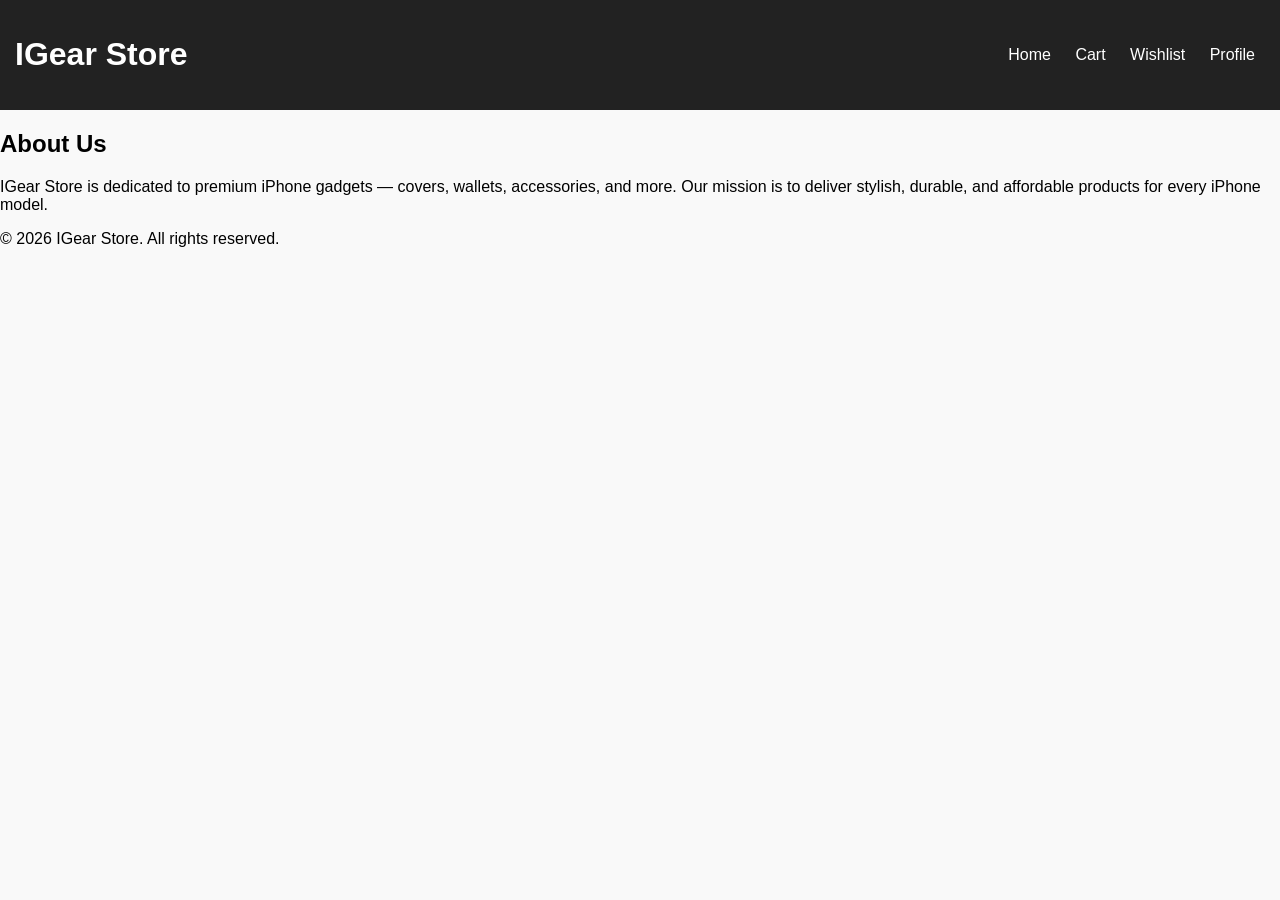
<file: about.html>
<!DOCTYPE html>
<html lang="en">
<head>
  <meta charset="UTF-8">
  <title>About Us - IGear Store</title>
  <link rel="stylesheet" href="style.css">
</head>
<body>
  <header>
    <h1>IGear Store</h1>
    <nav>
      <a href="index.html">Home</a>
      <a href="cart.html">Cart</a>
      <a href="wishlist.html">Wishlist</a>
      <a href="profile.html">Profile</a>
    </nav>
  </header>

  <section class="info">
    <h2>About Us</h2>
    <p>IGear Store is dedicated to premium iPhone gadgets — covers, wallets, accessories, and more. 
       Our mission is to deliver stylish, durable, and affordable products for every iPhone model.</p>
  </section>

  <footer>
    <p>&copy; 2026 IGear Store. All rights reserved.</p>
  </footer>
</body>
</html>
</file>
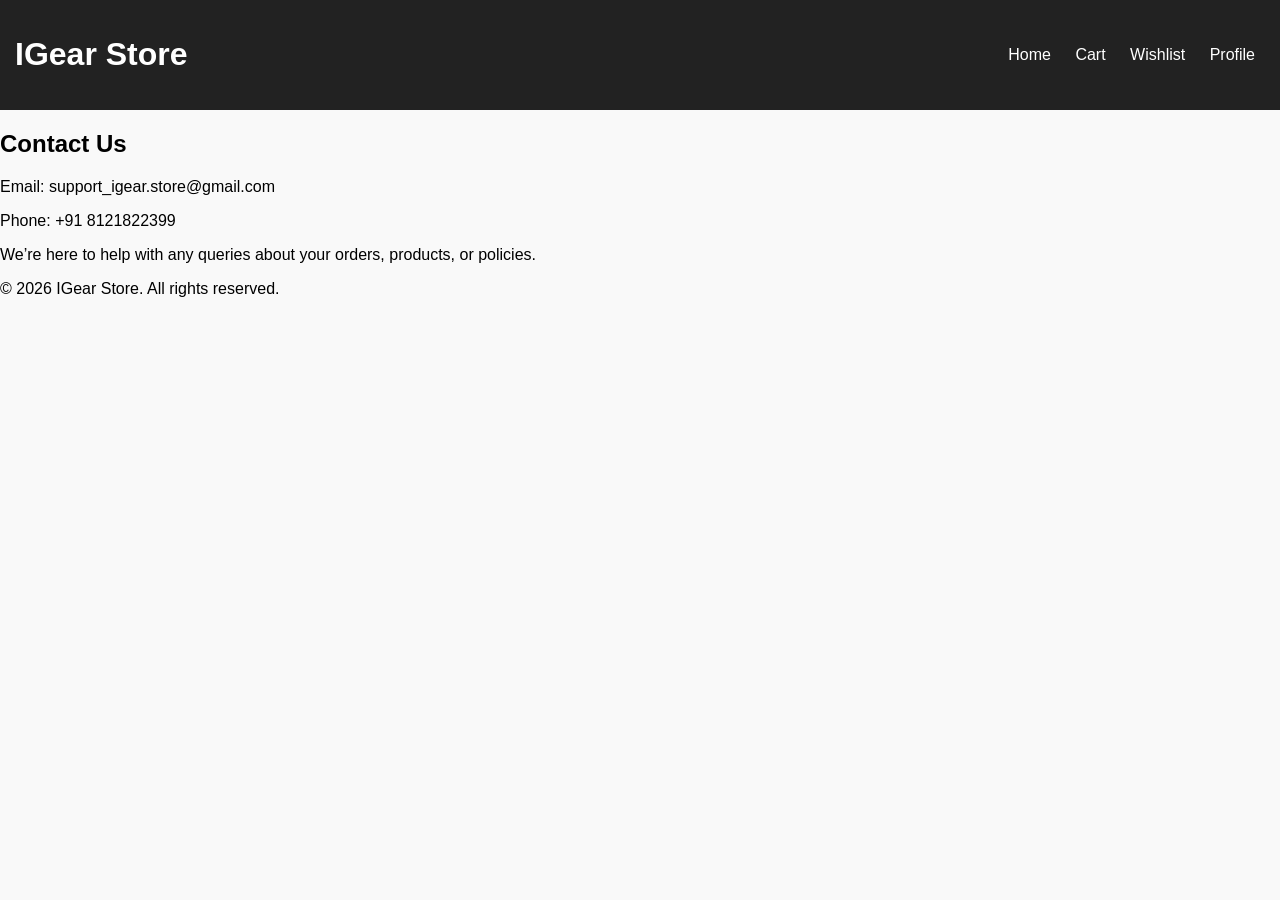
<file: contact.html>
<!DOCTYPE html>
<html lang="en">
<head>
  <meta charset="UTF-8">
  <title>Contact Us - IGear Store</title>
  <link rel="stylesheet" href="style.css">
</head>
<body>
  <header>
    <h1>IGear Store</h1>
    <nav>
      <a href="index.html">Home</a>
      <a href="cart.html">Cart</a>
      <a href="wishlist.html">Wishlist</a>
      <a href="profile.html">Profile</a>
    </nav>
  </header>

  <section class="info">
    <h2>Contact Us</h2>
    <p>Email: support_igear.store@gmail.com</p>
    <p>Phone: +91 8121822399</p>
    <p>We’re here to help with any queries about your orders, products, or policies.</p>
  </section>

  <footer>
    <p>&copy; 2026 IGear Store. All rights reserved.</p>
  </footer>
</body>
</html>
</file>
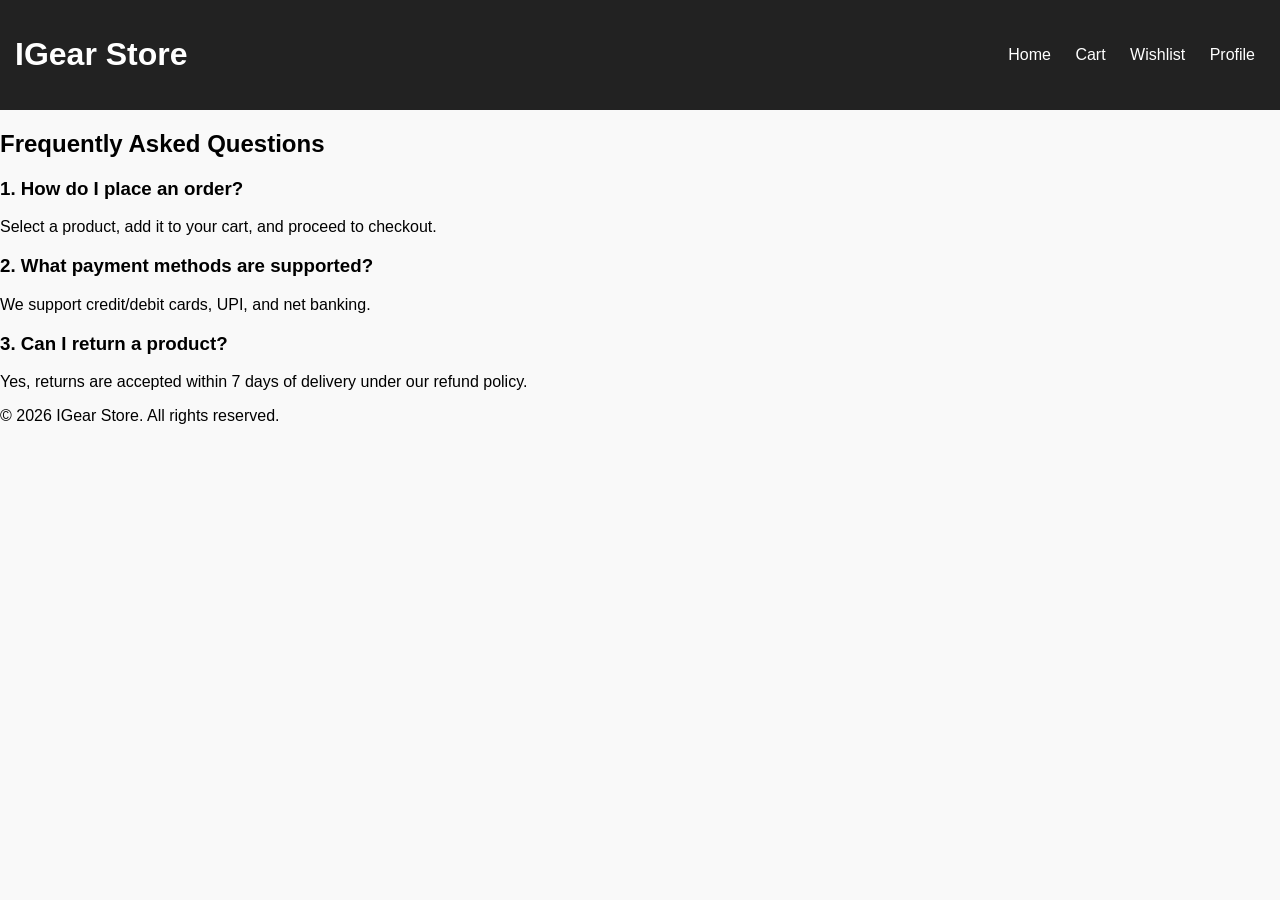
<file: faq.html>
<!DOCTYPE html>
<html lang="en">
<head>
  <meta charset="UTF-8">
  <title>FAQs - IGear Store</title>
  <link rel="stylesheet" href="style.css">
</head>
<body>
  <header>
    <h1>IGear Store</h1>
    <nav>
      <a href="index.html">Home</a>
      <a href="cart.html">Cart</a>
      <a href="wishlist.html">Wishlist</a>
      <a href="profile.html">Profile</a>
    </nav>
  </header>

  <section class="info">
    <h2>Frequently Asked Questions</h2>
    <h3>1. How do I place an order?</h3>
    <p>Select a product, add it to your cart, and proceed to checkout.</p>

    <h3>2. What payment methods are supported?</h3>
    <p>We support credit/debit cards, UPI, and net banking.</p>

    <h3>3. Can I return a product?</h3>
    <p>Yes, returns are accepted within 7 days of delivery under our refund policy.</p>
  </section>

  <footer>
    <p>&copy; 2026 IGear Store. All rights reserved.</p>
  </footer>
</body>
</html>
</file>
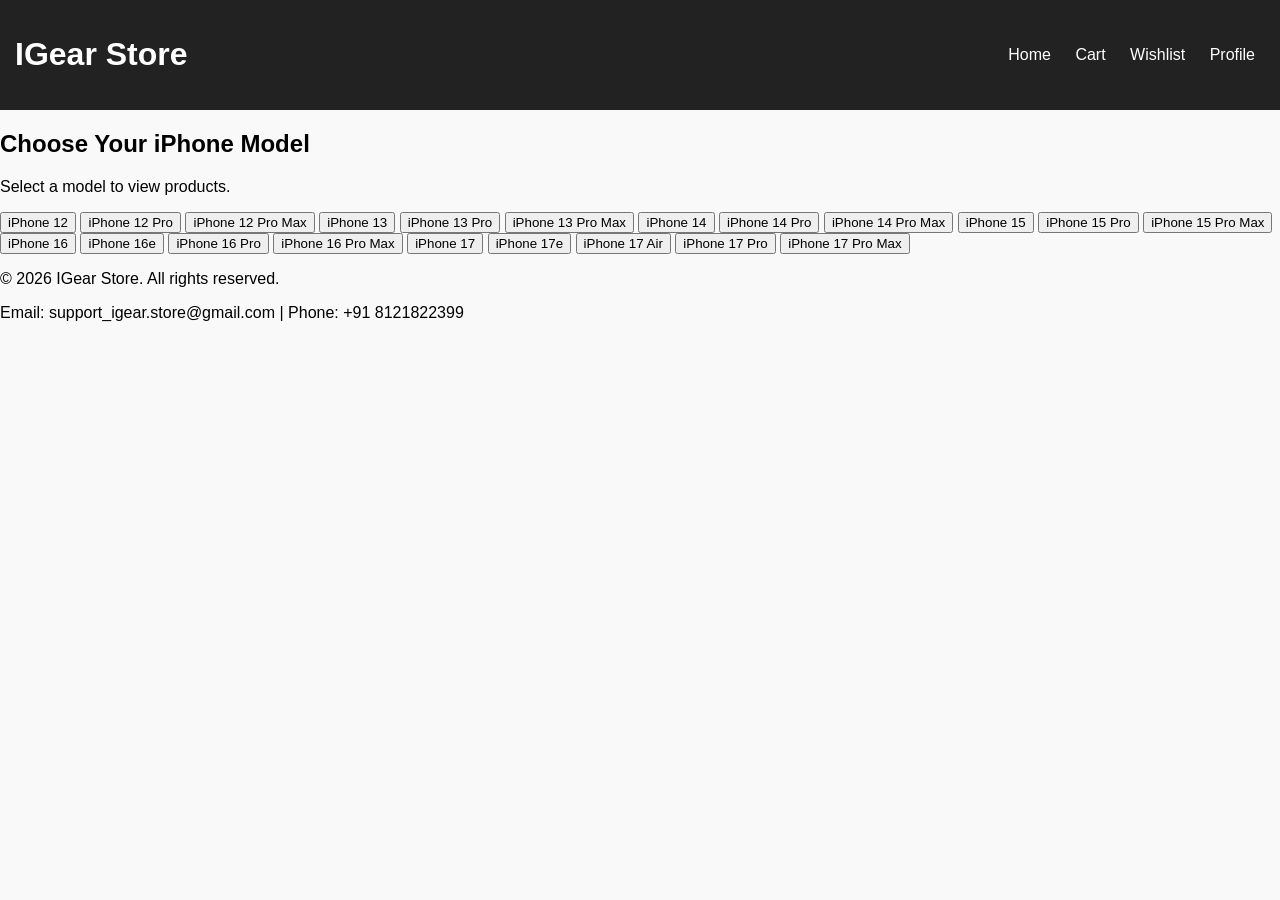
<file: models.html>
<!DOCTYPE html>
<html lang="en">
<head>
  <meta charset="UTF-8">
  <title>Select iPhone Model - IGear Store</title>
  <link rel="stylesheet" href="style.css">
</head>
<body>
  <!-- Header -->
  <header>
    <h1>IGear Store</h1>
    <nav>
      <a href="index.html">Home</a>
      <a href="cart.html">Cart</a>
      <a href="wishlist.html">Wishlist</a>
      <a href="profile.html">Profile</a>
    </nav>
  </header>

  <!-- Models Section -->
  <section class="models">
    <h2>Choose Your iPhone Model</h2>
    <p>Select a model to view products.</p>

    <div class="model-grid">
      <!-- iPhone 12 -->
      <button onclick="location.href='products.html?model=iphone12&category=covers'">iPhone 12</button>
      <button onclick="location.href='products.html?model=iphone12pro&category=covers'">iPhone 12 Pro</button>
      <button onclick="location.href='products.html?model=iphone12promax&category=covers'">iPhone 12 Pro Max</button>

      <!-- iPhone 13 -->
      <button onclick="location.href='products.html?model=iphone13&category=covers'">iPhone 13</button>
      <button onclick="location.href='products.html?model=iphone13pro&category=covers'">iPhone 13 Pro</button>
      <button onclick="location.href='products.html?model=iphone13promax&category=covers'">iPhone 13 Pro Max</button>

      <!-- iPhone 14 -->
      <button onclick="location.href='products.html?model=iphone14&category=covers'">iPhone 14</button>
      <button onclick="location.href='products.html?model=iphone14pro&category=covers'">iPhone 14 Pro</button>
      <button onclick="location.href='products.html?model=iphone14promax&category=covers'">iPhone 14 Pro Max</button>

      <!-- iPhone 15 -->
      <button onclick="location.href='products.html?model=iphone15&category=covers'">iPhone 15</button>
      <button onclick="location.href='products.html?model=iphone15pro&category=covers'">iPhone 15 Pro</button>
      <button onclick="location.href='products.html?model=iphone15promax&category=covers'">iPhone 15 Pro Max</button>

      <!-- iPhone 16 -->
      <button onclick="location.href='products.html?model=iphone16&category=covers'">iPhone 16</button>
      <button onclick="location.href='products.html?model=iphone16e&category=covers'">iPhone 16e</button>
      <button onclick="location.href='products.html?model=iphone16pro&category=covers'">iPhone 16 Pro</button>
      <button onclick="location.href='products.html?model=iphone16promax&category=covers'">iPhone 16 Pro Max</button>

      <!-- iPhone 17 -->
      <button onclick="location.href='products.html?model=iphone17&category=covers'">iPhone 17</button>
      <button onclick="location.href='products.html?model=iphone17e&category=covers'">iPhone 17e</button>
      <button onclick="location.href='products.html?model=iphone17air&category=covers'">iPhone 17 Air</button>
      <button onclick="location.href='products.html?model=iphone17pro&category=covers'">iPhone 17 Pro</button>
      <button onclick="location.href='products.html?model=iphone17promax&category=covers'">iPhone 17 Pro Max</button>
    </div>
  </section>

  <!-- Footer -->
  <footer>
    <p>&copy; 2026 IGear Store. All rights reserved.</p>
    <p>Email: support_igear.store@gmail.com | Phone: +91 8121822399</p>
  </footer>
</body>
</html>
</file>
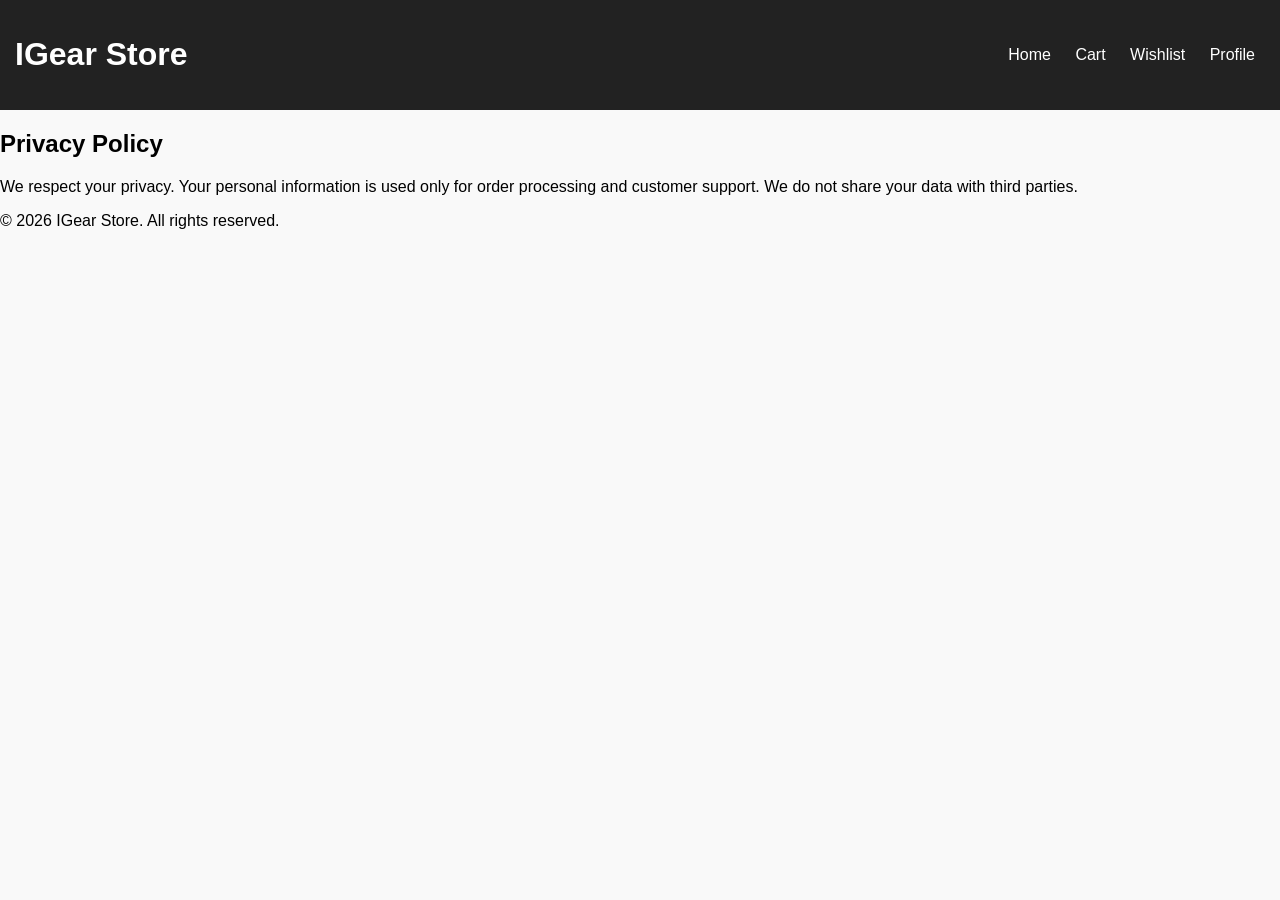
<file: privacy..html>
<!DOCTYPE html>
<html lang="en">
<head>
  <meta charset="UTF-8">
  <title>Privacy Policy - IGear Store</title>
  <link rel="stylesheet" href="style.css">
</head>
<body>
  <header>
    <h1>IGear Store</h1>
    <nav>
      <a href="index.html">Home</a>
      <a href="cart.html">Cart</a>
      <a href="wishlist.html">Wishlist</a>
      <a href="profile.html">Profile</a>
    </nav>
  </header>

  <section class="info">
    <h2>Privacy Policy</h2>
    <p>We respect your privacy. Your personal information is used only for order processing and customer support. 
       We do not share your data with third parties.</p>
  </section>

  <footer>
    <p>&copy; 2026 IGear Store. All rights reserved.</p>
  </footer>
</body>
</html>
</file>
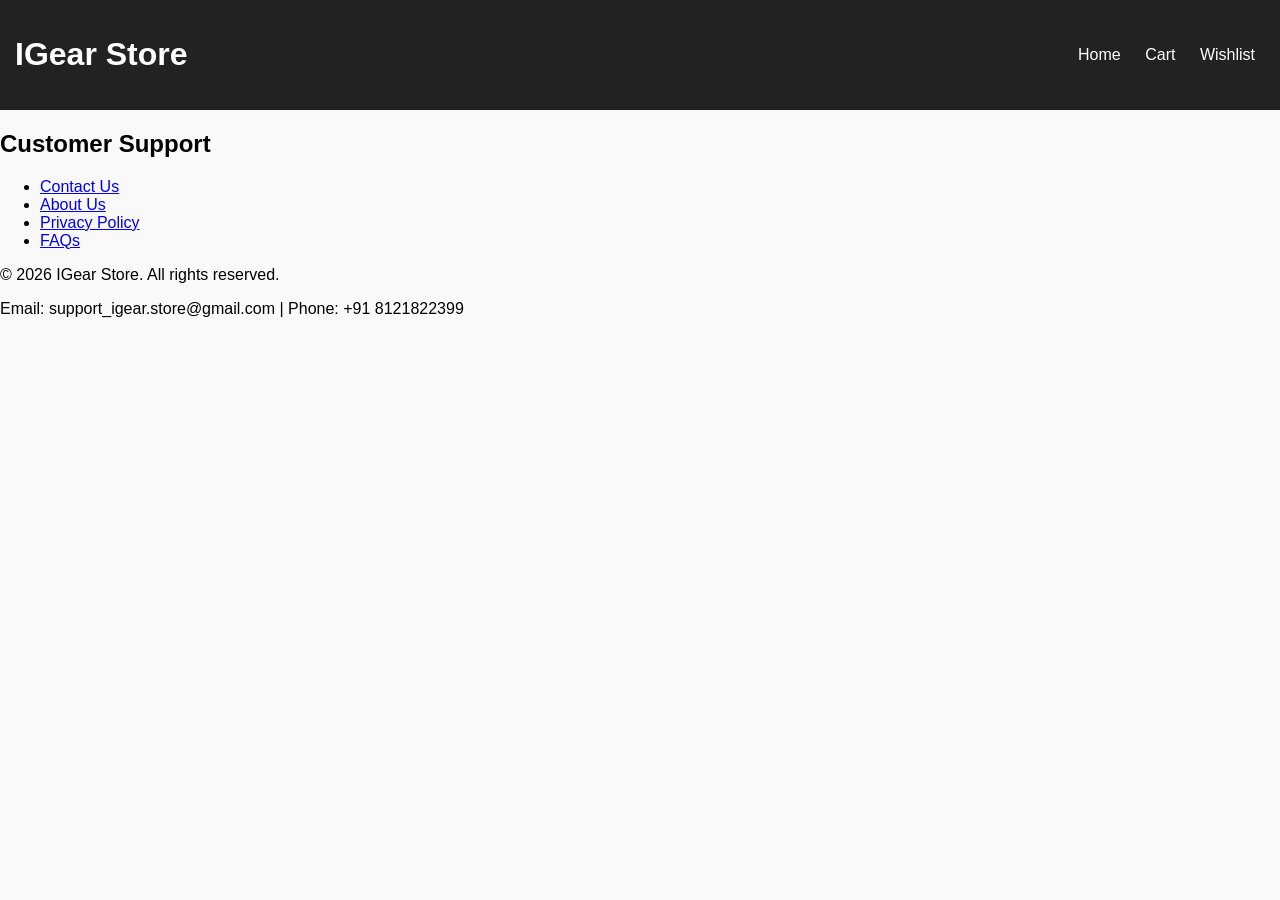
<file: profile.html>
<!DOCTYPE html>
<html lang="en">
<head>
  <meta charset="UTF-8">
  <title>Profile - IGear Store</title>
  <link rel="stylesheet" href="style.css">
</head>
<body>
  <!-- Header -->
  <header>
    <h1>IGear Store</h1>
    <nav>
      <a href="index.html">Home</a>
      <a href="cart.html">Cart</a>
      <a href="wishlist.html">Wishlist</a>
    </nav>
  </header>

  <!-- Profile Section -->
  <section class="profile">
    <h2>Customer Support</h2>
    <ul>
      <li><a href="contact.html">Contact Us</a></li>
      <li><a href="about.html">About Us</a></li>
      <li><a href="privacy.html">Privacy Policy</a></li>
      <li><a href="faq.html">FAQs</a></li>
    </ul>
  </section>

  <!-- Footer -->
  <footer>
    <p>&copy; 2026 IGear Store. All rights reserved.</p>
    <p>Email: support_igear.store@gmail.com | Phone: +91 8121822399</p>
  </footer>
</body>
</html>
</file>
<file: style.css>
body {
  font-family: Arial, sans-serif;
  margin: 0;
  background: #f9f9f9;
}

header {
  background: #222;
  color: #fff;
  padding: 15px;
  display: flex;
  justify-content: space-between;
  align-items: center;
}

header nav a {
  color: #fff;
  margin: 0 10px;
  text-decoration: none;
}

.hero {
  text-align: center;
  padding: 40px;
  background: #eee;
}

.category-grid {
  display: flex;
  justify-content: center;
  flex-wrap: wrap;
  gap: 20px;
  padding: 20px;
}

.category-grid a {
  text-align: center;
  background: #fff;
  padding: 15px;
  border-radius: 8px;
  box-shadow: 0 2px 5px rgba(0,0,0,0.1);
  text-decoration: none;
  color: #000;
  width: 150px;
}

.category-grid img {
  width: 100px;
  height: 100px;
}
</file>
